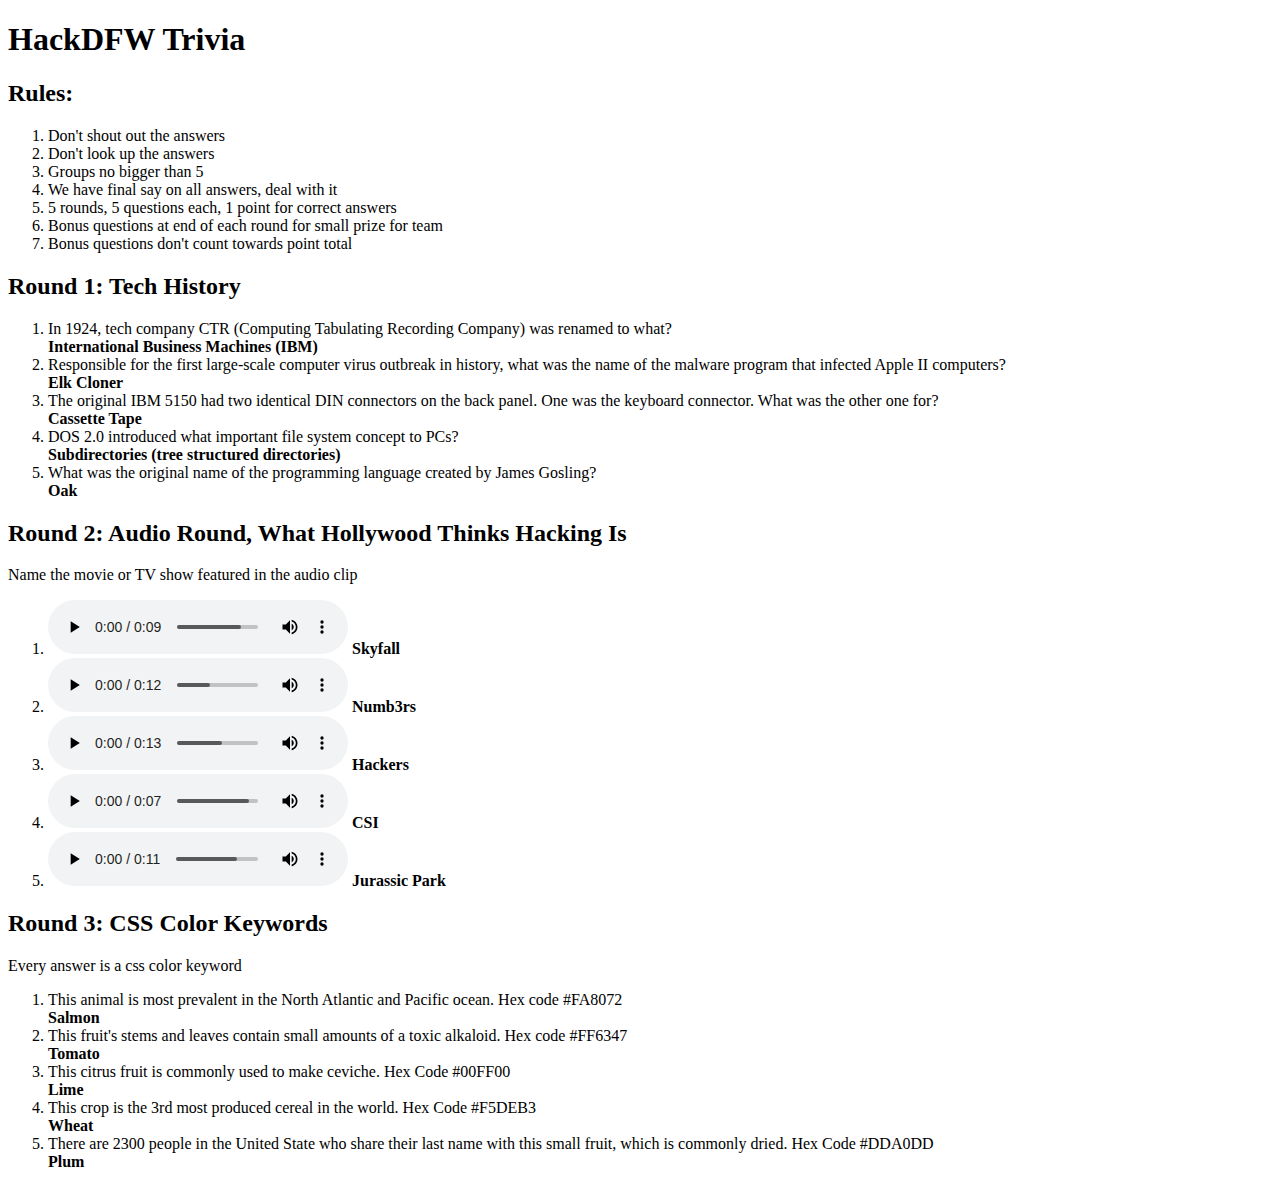
<file: trivia.html>
<!DOCTYPE html>
<html>
<body>
	<h1>HackDFW Trivia</h1>

	<h2>Rules: </h2>

	<ol>
		<li>Don't shout out the answers</li>
		<li>Don't look up the answers</li>
		<li>Groups no bigger than 5</li>
		<li>We have final say on all answers, deal with it</li>
		<li>5 rounds, 5 questions each, 1 point for correct answers</li>
		<li>Bonus questions at end of each round for small prize for team</li>
		<li>Bonus questions don't count towards point total</li>
	</ol>

	<h2>Round 1: Tech History</h2>

	<ol>
		<li>In 1924, tech company CTR (Computing Tabulating Recording Company)
		was renamed to what?
		<br>
		<strong>International Business Machines (IBM)</strong></li>

		<li>Responsible for the first large-scale computer virus outbreak in
		history, what was the name of the malware program that infected Apple II
		computers?
		<br>
		<strong>Elk Cloner</strong></li>

		<li>The original IBM 5150 had two identical DIN connectors on the back 
		panel. One was the keyboard connector. What was the other one for?
		<br>
		<strong>Cassette Tape</strong></li>

		<li>DOS 2.0 introduced what important file system concept to PCs?
		<br>
		<strong>Subdirectories (tree structured directories)</strong></li>

		<li>What was the original name of the programming language created by
		James Gosling?
		<br>
		<strong>Oak</strong></li>
	</ol>

	<h2>Round 2: Audio Round, What Hollywood Thinks Hacking Is</h2>
	<p>Name the movie or TV show featured in the audio clip</p>

	<ol>
		<li>
			<audio controls>
				<source src="audio/Skyfall.wav">
			</audio>
			<strong>Skyfall</strong>
		</li>

		<li>
			<audio controls>
				<source src="audio/Numb3rs.wav">
			</audio>
			<strong>Numb3rs</strong>
		</li>

		<li>
			<audio controls>
				<source src="audio/Hackers.wav">
			</audio>
			<strong>Hackers</strong>
		</li>

		<li>
			<audio controls>
				<source src="audio/CSI.wav">
			</audio>
			<strong>CSI</strong>
		</li>

		<li>
			<audio controls>
				<source src="audio/JurassicPark.wav">
			</audio>
			<strong>Jurassic Park</strong>
		</li>
	</ol>

	<h2>Round 3: CSS Color Keywords</h2>
	<p>Every answer is a css color keyword</p>

	<ol>
		<li>
			This animal is most prevalent in the North Atlantic and Pacific 
			ocean. Hex code #FA8072
		</li>
		<strong>Salmon</strong>

		<li>
			This fruit's stems and leaves contain small amounts of a toxic 
			alkaloid. Hex code #FF6347
		</li>
		<strong>Tomato</strong>

		<li>
			This citrus fruit is commonly used to make ceviche. Hex Code #00FF00
		</li>
		<strong>Lime</strong>

		<li>
			This crop is the 3rd most produced cereal in the world. Hex Code 
			#F5DEB3
		</li>
		<strong>Wheat</strong>

		<li>
			There are 2300 people in the United State who share their last name
			with this small fruit, which is commonly dried. Hex Code #DDA0DD
		</li>
		<strong>Plum</strong>
	</ol>

</body>
</html>
</file>
